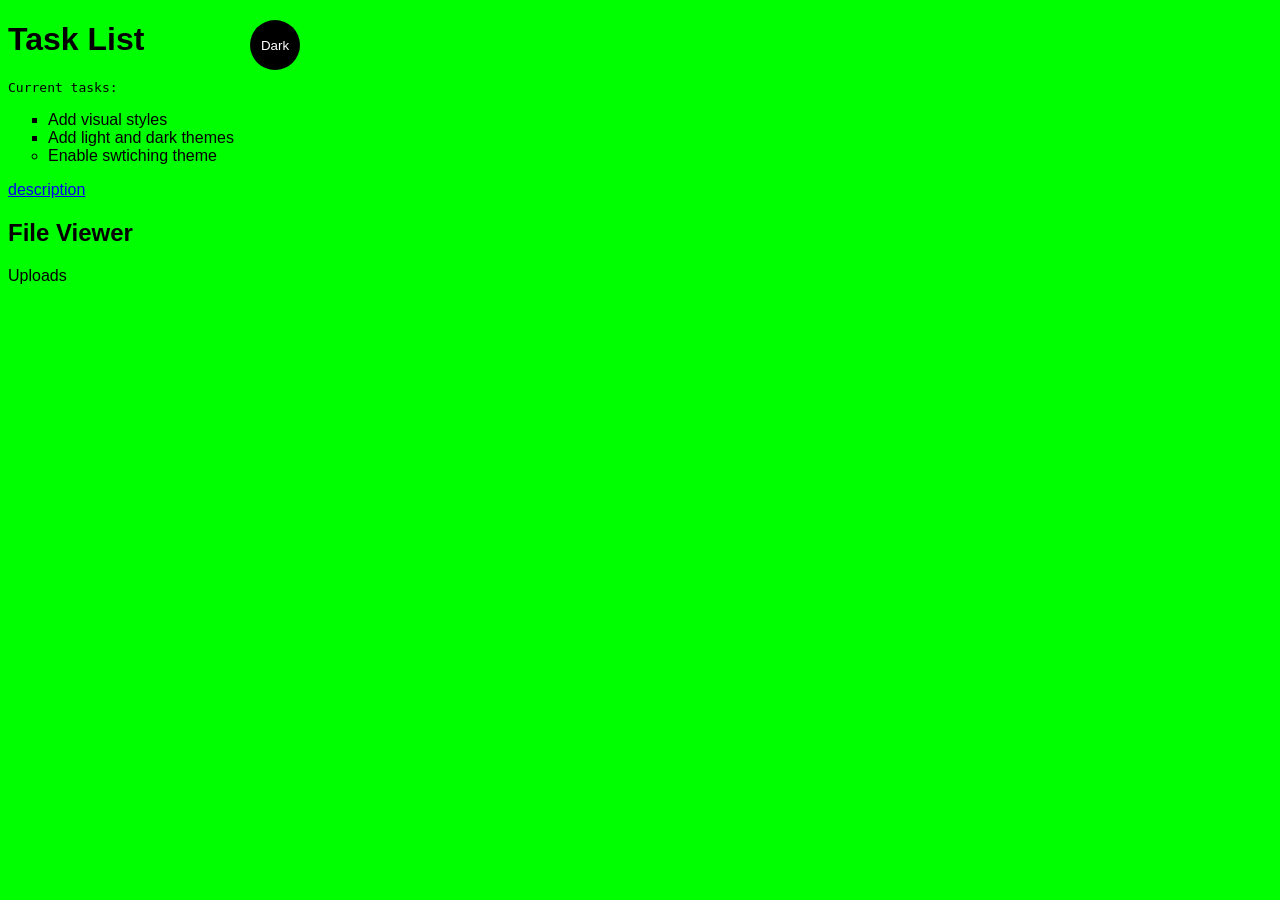
<file: index.html>
<!DOCTYPE html>
<html lang="en">
<head>
    <meta charset="UTF-8">
    <meta name="viewport" content="width=device-width, initial-scale=1.0">
    <title>Simple Website</title>
    <link rel="stylesheet" href="main.css">
</head>
<body class="light-theme">
    <h1>Task List</h1>
    <p id="msg">Current tasks:</p>
    <ul>
        <li class="list">Add visual styles</li>
        <li class="list">Add light and dark themes</li>
        <li>Enable swtiching theme</li>   
    </ul>
    <div>
        <button class="btn">Dark</button>
    </div>
    <a href="description.html" aria-label="Widget description">description</a>

    <h2 id="tree-label">File Viewer</h2>
    <div role="tree" aria-labelledby="tree-label">
        <div role="treeitem" aria-expanded="false" tabindex="0">Uploads</div>
    </div>

    <script src="app.js"></script>
    <noscript>You need to enable JavaScript to view the full site.</noscript>
</body>
</html>
</file>
<file: main.css>
:root {
    --green: #00FF00;
    --white: #FFFFFF;
    --black: #000000;
}

body {
    background: var(--bg);
    color: var(--fontColor);
    font-family: helvetica;
}

ul {
    font-family: helvetica;
}

li {
    list-style: circle;
}
  
.list {
    list-style: square;
}
  
#msg {
    font-family: monospace;
}

.light-theme {
    --bg: var(--green);
    --fontColor: var(--black);
    --btnBg: var(--black);
    --btnFontColor: var(--white);
}
  
.dark-theme {
    --bg: var(--black);
    --fontColor: var(--green);
    --btnBg: var(--white);
    --btnFontColor: var(--black);
}

.btn {
    position: absolute;
    top: 20px;
    left: 250px;
    height: 50px;
    width: 50px;
    border-radius: 50%;
    border: none;
    color: var(--btnFontColor);
    background-color: var(--btnBg);
}
</file>
